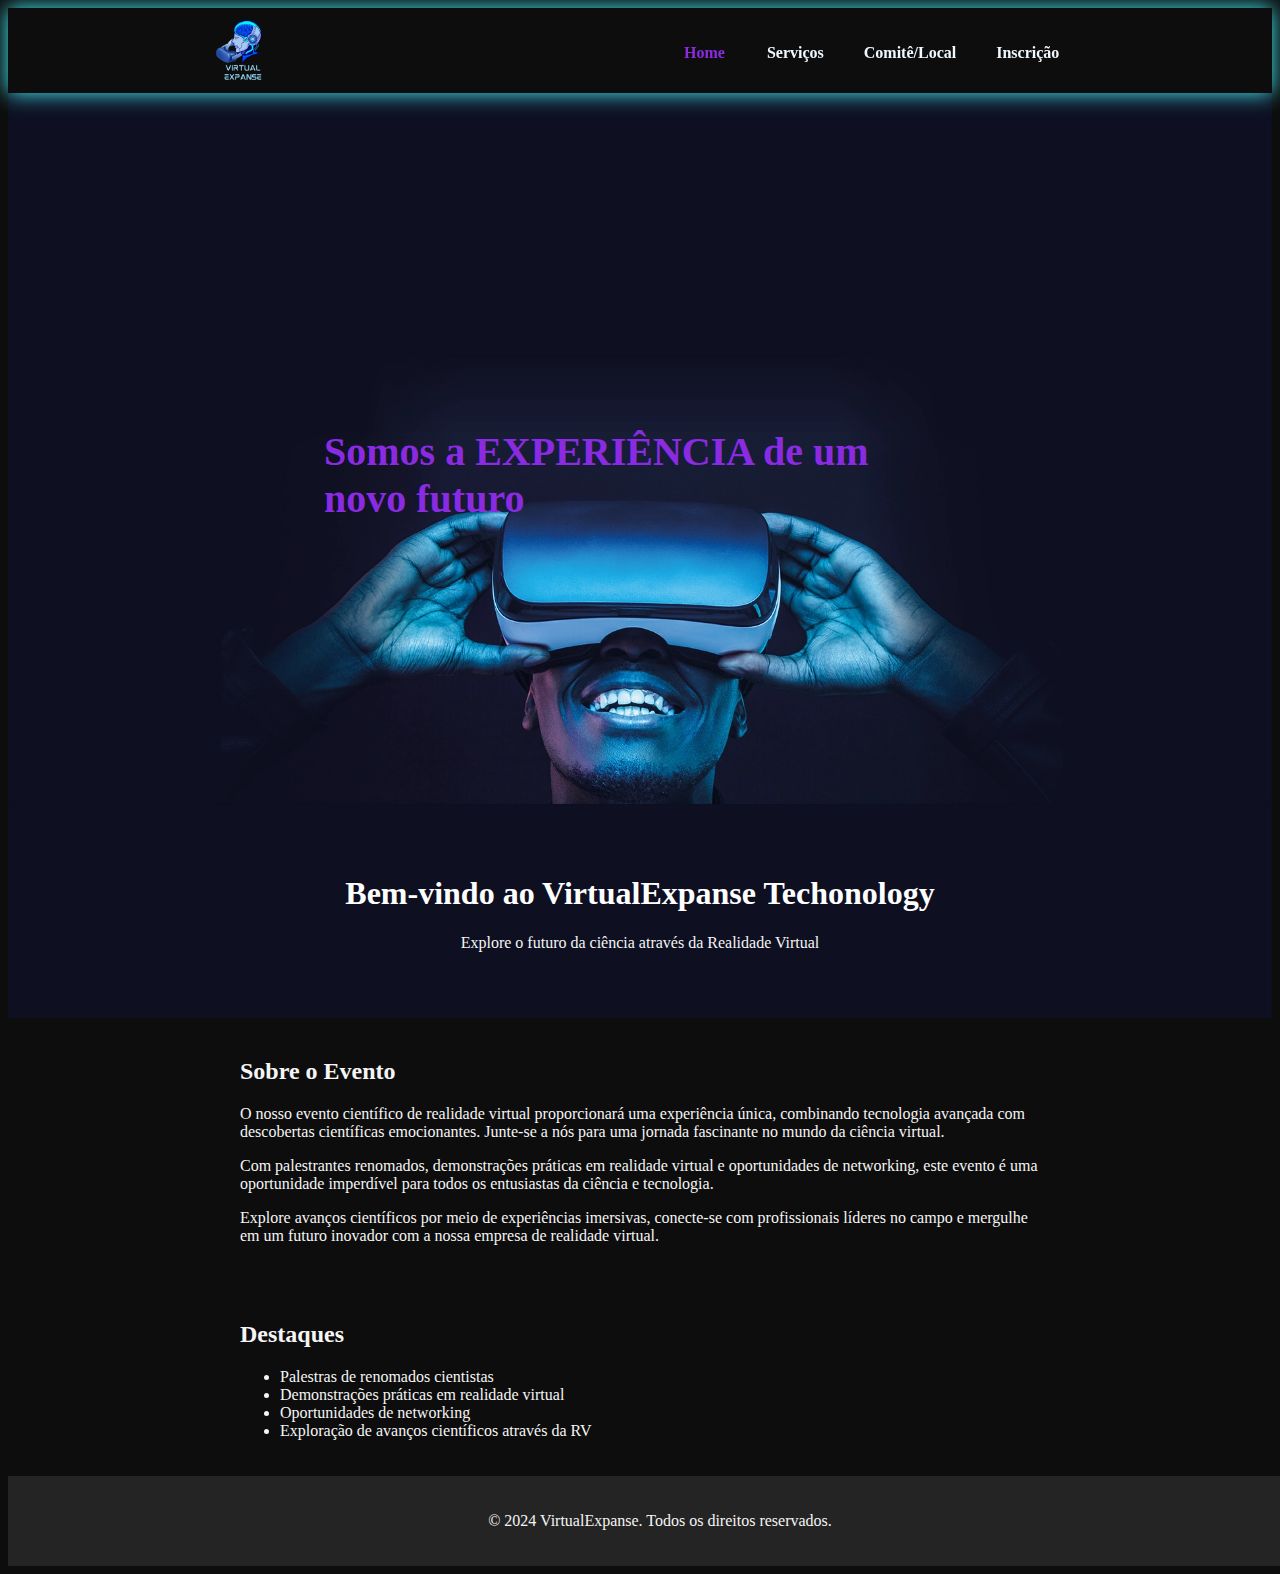
<file: index.html>
<!DOCTYPE html>
<html lang="en">

<head>
    <meta charset="UTF-8">
    <meta name="viewport" content="width=device-width, initial-scale=1.0">
    <title>Pagina Inicial</title>
    <link rel="stylesheet" href="style.css">
</head>

<body>

    <header>
        <a class="logo" href="index.html">
            <img src="imagens/virtualNOfundo.png" alt="logo do evento" width="80" height="80"></a>
        <nav>
            <ul>
                <li><a href="index.html" class="destacarPagina"> Home</a></li>
                <li><a href="servicos.html">Serviços</a></li>
                <li><a href="about.html">Comitê/Local</a></li>
                <li><a href="inscricao.html">Inscrição</a></li>

            </ul>
        </nav>

    </header>

    <div class="image-text-container">
        <img class="imagemCenter" src="imagens/vrOculos.png" alt="imagem Inicio">
        <h1 class="image-text" id="h1Imagem">Somos a EXPERIÊNCIA de um novo futuro</h1>

    </div>

    <section class="banner">
        <h1>Bem-vindo ao VirtualExpanse Techonology</h1>
        <p>Explore o futuro da ciência através da Realidade Virtual</p>
    </section>

    <section class="sobre">
        <h2>Sobre o Evento</h2>
        <p>O nosso evento científico de realidade virtual proporcionará uma experiência única, combinando tecnologia
            avançada com descobertas científicas emocionantes. Junte-se a nós para uma jornada fascinante no mundo da
            ciência virtual.</p>
        <p>Com palestrantes renomados, demonstrações práticas em realidade virtual e oportunidades de networking, este
            evento é uma oportunidade imperdível para todos os entusiastas da ciência e tecnologia.</p>
        <p>Explore avanços científicos por meio de experiências imersivas, conecte-se com profissionais líderes no campo
            e mergulhe em um futuro inovador com a nossa empresa de realidade virtual.</p>
    </section>

    <section class="destaques">
        <h2>Destaques</h2>
        <ul class="liHome">
            <li>Palestras de renomados cientistas</li>
            <li>Demonstrações práticas em realidade virtual</li>
            <li>Oportunidades de networking</li>
            <li>Exploração de avanços científicos através da RV</li>
        </ul>
    </section>

    <footer>
        <p>&copy; 2024 VirtualExpanse. Todos os direitos reservados.</p>
    </footer>





</body>

</html>
</file>
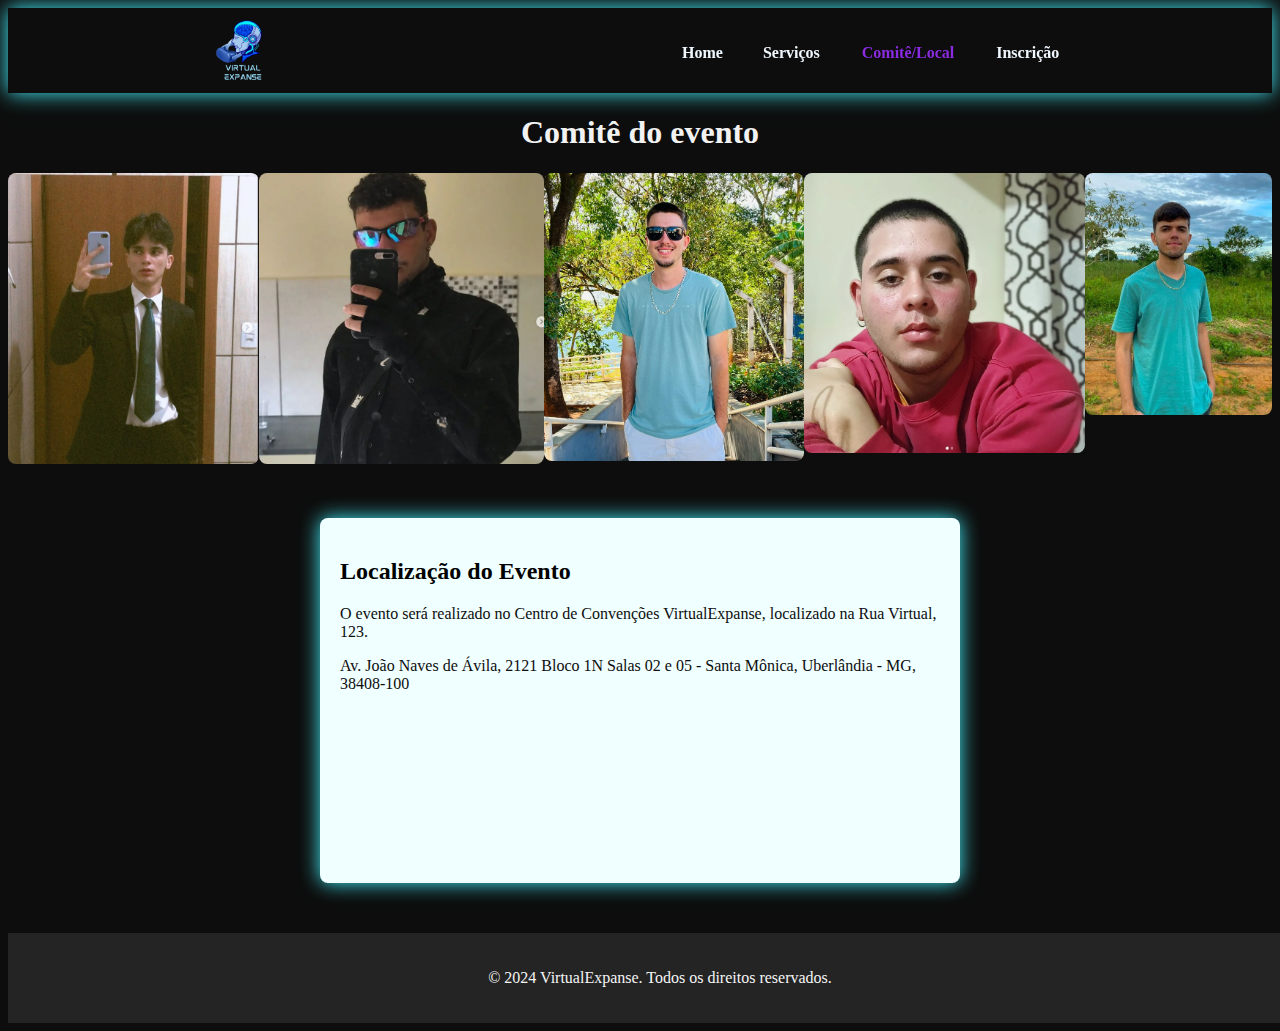
<file: about.html>
<!DOCTYPE html>
<html lang="en">

<head>
    <meta charset="UTF-8">
    <meta name="viewport" content="width=device-width, initial-scale=1.0">
    <title>Sobre nós</title>
    <link rel="stylesheet" href="style.css">
</head>

<body>
    <header>
        <a class="logo" href="index.html">
            <img src="imagens/virtualNOfundo.png" alt="logo do evento" width="80" height="80"></a>
        <nav>
            <ul>
                <li><a href="index.html"> Home</a></li>
                <li><a href="servicos.html">Serviços</a></li>
                <li><a href="about.html" class="destacarPagina">Comitê/Local</a></li>
                <li><a href="inscricao.html">Inscrição</a></li>

            </ul>
        </nav>

    </header>

    <h1 id="h1">Comitê do evento</h1>

    <section class="foto">
        <div class="card">
            <img src="imagens/Ima_Gabriel.png" alt="Gabriel Vitor" width="250">
            <div class="info">
                <p>Gabriel Vitor</p>
                <p>UFMG</p>
                <p>Pesquisador VR</p>
            </div>
        </div>

        <div class="card">
            <img src="imagens/Ima_João.png" alt="João Pedro" width="250">
            <div class="info">
                <p>João Pedro</p>
                <p>USP</p>
                <p> Pesquisador e criador de espaços virtuais</p>
            </div>
        </div>
        <div class="card">
            <img src="imagens/Ima_Matheus.png" alt="Matheus Palmieri" width="250">
            <div class="info">
                <p>Matheus Palmieri</p>
                <p>UNESP</p>
                <p>Pesquisador sobre saude em VR</p>
            </div>
        </div>

        <div class="card">
            <img src="imagens/Ima_Pedrão.png" alt="Pedro Rosseto" width="250">
            <div class="info">
                <p>Pedro Rosseto</p>
                <p>USP</p>
                <p>Pesquisador do VR em Educação</p>
            </div>
        </div>
        <div class="card">
            <img src="imagens/Ima_Pedro.png" alt="Pedro Paulo" width="260">
            <div class="info">
                <p>Pedro Paulo</p>
                <p>UFV</p>
                <p>Pesquisador da SAUDE em VR</p>
            </div>
        </div>

    </section>

    <section class="container">
        <h2>Localização do Evento</h2>
        <p class="pINscricao">O evento será realizado no Centro de Convenções VirtualExpanse, localizado na Rua Virtual,
            123.</p>
        <p class="pINscricao">Av. João Naves de Ávila, 2121 Bloco 1N Salas 02 e 05 - Santa Mônica, Uberlândia - MG, 38408-100</p>

        <iframe
            src="https://www.google.com/maps/embed?pb=!1m18!1m12!1m3!1d3774.274883445758!2d-48.2617217891585!3d-18.91922320755718!2m3!1f0!2f0!3f0!3m2!1i1024!2i768!4f13.1!3m3!1m2!1s0x94a445b55d53092f%3A0x2704333d3b0c784e!2sGrupo%20de%20Realidade%20Virtual%20e%20Aumentada%20(GRVA%20-%20UFU)!5e0!3m2!1spt-BR!2sbr!4v1709599044109!5m2!1spt-BR!2sbr"
            width="300" height="150" style="border:0;" allowfullscreen="" loading="lazy"
            referrerpolicy="no-referrer-when-downgrade"></iframe>
    </section>




    <footer>
        <p>&copy; 2024 VirtualExpanse. Todos os direitos reservados.</p>
    </footer>

</body>

</html>
</file>
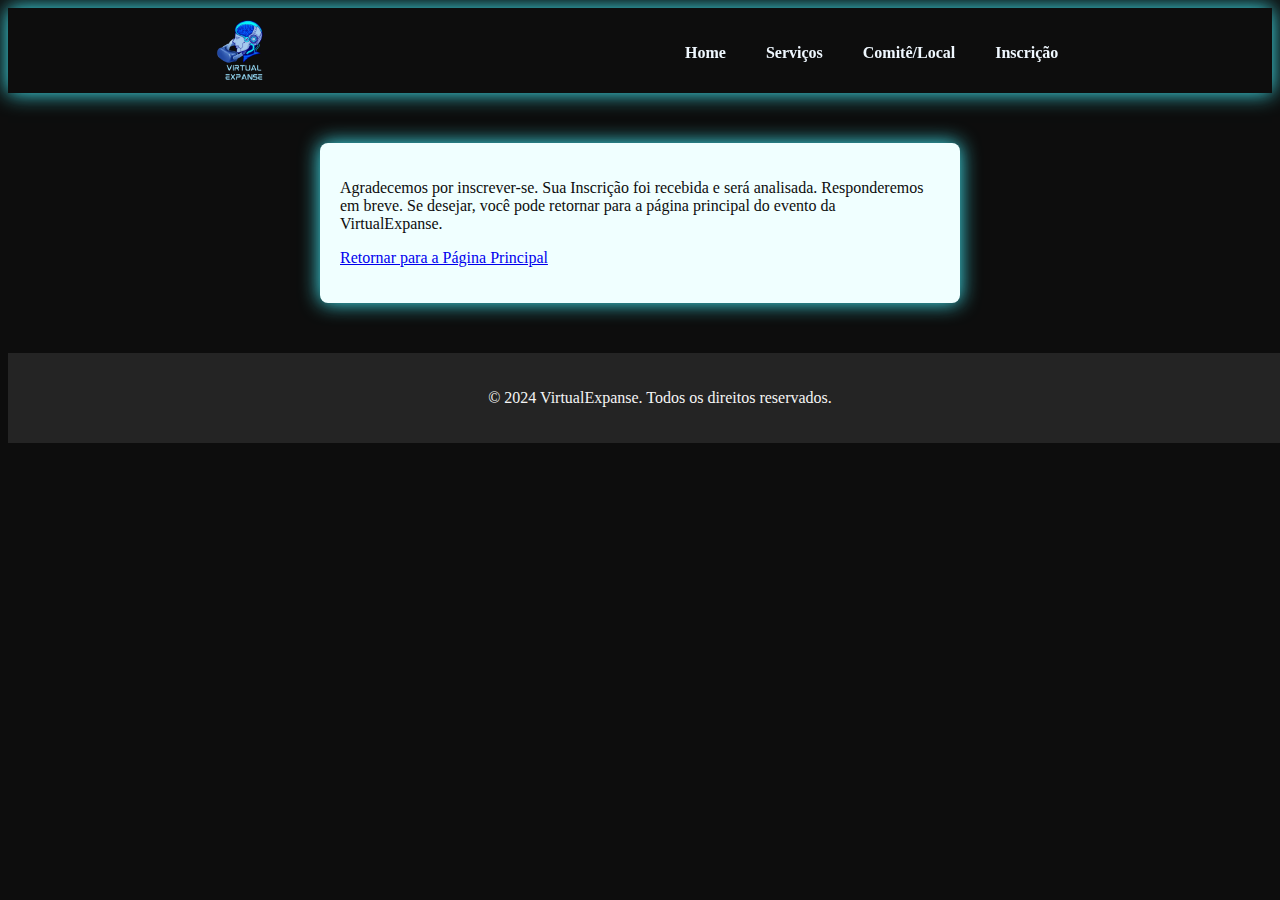
<file: agradecimento.html>
<!DOCTYPE html>
<html lang="en">
<head>
    <meta charset="UTF-8">
    <meta name="viewport" content="width=device-width, initial-scale=1.0">
    <title>Agradecimento</title>
    <link rel="stylesheet" href="style.css">
</head>
<body>
    <header>
        <a class="logo" href="index.html">
            <img src="imagens/virtualNOfundo.png" alt="logo do evento" width="80" height="80"></a>
        <nav>
            <ul>
                <li><a href="index.html">Home</a></li>
                <li><a href="servicos.html">Serviços</a></li>
                <li><a href="about.html">Comitê/Local</a></li>
                <li><a href="inscricao.html">Inscrição</a></li>
            </ul>
        </nav>
    </header>
    
       
    <div class="container">
        <p class="pINscricao">
            Agradecemos por inscrever-se. Sua Inscrição foi recebida e será analisada.
            Responderemos em breve. Se desejar, você pode retornar para a página principal do evento da VirtualExpanse.
        </p>
        <p>
            <a href="Home.html">Retornar para a Página Principal</a>
        </p>
    </div>
    <p></p>
    





    <footer>
        <p>&copy; 2024 VirtualExpanse. Todos os direitos reservados.</p>
    </footer>
       
   
</body>
</html>
</file>
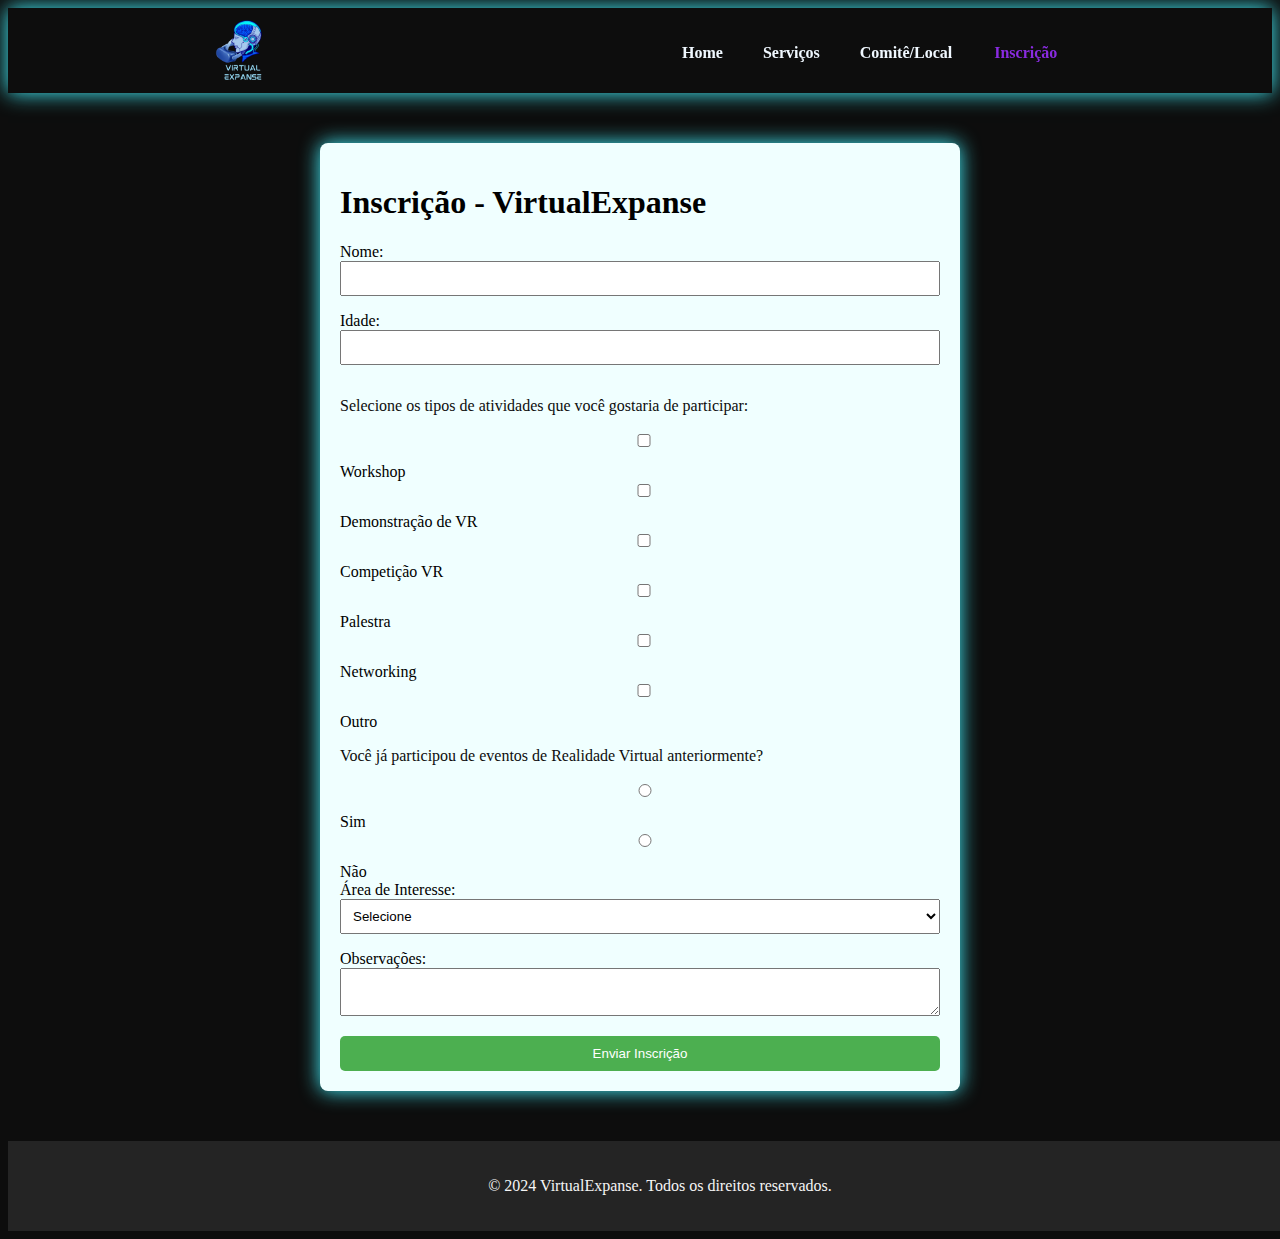
<file: inscricao.html>
<!DOCTYPE html>
<html lang="en">
<head>
    <meta charset="UTF-8">
    <meta name="viewport" content="width=device-width, initial-scale=1.0">
    <title>Inscrição</title>
    <link rel="stylesheet" href="style.css">
</head>
<body>
    <header>
        <a class="logo" href="index.html">
            <img src="imagens/virtualNOfundo.png" alt="logo do evento" width="80" height="80"></a>
        <nav>
            <ul>
                <li><a href="index.html">Home</a></li>
                <li><a href="servicos.html">Serviços</a></li>
                <li><a href="about.html">Comitê/Local</a></li>
                <li><a href="inscricao.html" class="destacarPagina">Inscrição</a></li>
            </ul>
        </nav>
    </header>

    <section>
        <div class="container">
            <form action="agradecimento.html" method="post">
                <h1>Inscrição - VirtualExpanse</h1>
    
                <div>
                    <label for="nome">Nome:</label>
                    <input type="text" id="nome" name="nome" required>
                </div>
    
                <div>
                    <label for="idade">Idade:</label>
                    <input type="number" id="idade" name="idade" required>
                </div>
    
                <div >
                    <p class="pINscricao">Selecione os tipos de atividades que você gostaria de participar:</p>
                    <div>
                        <input type="checkbox" id="workshop" name="atividades[]" value="workshop">
                        <label for="workshop">Workshop</label>
                    </div>
                    <div>
                        <input type="checkbox" id="demo" name="atividades[]" value="demo">
                        <label for="demo">Demonstração de VR</label>
                    </div>
                    <div>
                        <input type="checkbox" id="competicao" name="atividades[]" value="competicao">
                        <label for="competicao">Competição VR</label>
                    </div>
                    <div>
                        <input type="checkbox" id="palestra" name="atividades[]" value="palestra">
                        <label for="palestra">Palestra</label>
                    </div>
                    <div>
                        <input type="checkbox" id="networking" name="atividades[]" value="networking">
                        <label for="networking">Networking</label>
                    </div>
                    <div>
                        <input type="checkbox" id="outro" name="atividades[]" value="outro">
                        <label for="outro">Outro</label>
                    </div>
                </div>

    
                <div>
                    <p class="pINscricao">Você já participou de eventos de Realidade Virtual anteriormente?</p>
                    <div >
                        <div>
                            <input type="radio" id="sim" name="experiencia" value="sim" required>
                            <label for="sim">Sim</label>
                        </div>
                        <div>
                            <input type="radio" id="nao" name="experiencia" value="nao" required>
                            <label for="nao">Não</label>
                        </div>
                    </div>
                </div>
    
                <div>
                    <label for="area-interesse">Área de Interesse:</label>
                    <select id="area-interesse" name="area-interesse" required>
                        <option value="" disabled selected>Selecione</option>
                        <option value="desenvolvimento">Desenvolvimento</option>
                        <option value="design">Design</option>
                        <option value="entretenimento">Entretenimento</option>
                        <option value="educacao">Educação</option>
                    </select>
                </div>
    
                <div>
                    <label for="observacoes">Observações:</label>
                    <textarea id="observacoes" name="observacoes"></textarea>
                </div>
    
                <button type="submit">Enviar Inscrição</button>
            </form>
        </div>        
    </section>
    <footer>
        <p>&copy; 2024 VirtualExpanse. Todos os direitos reservados.</p>
    </footer>
</body>
</html>
</file>
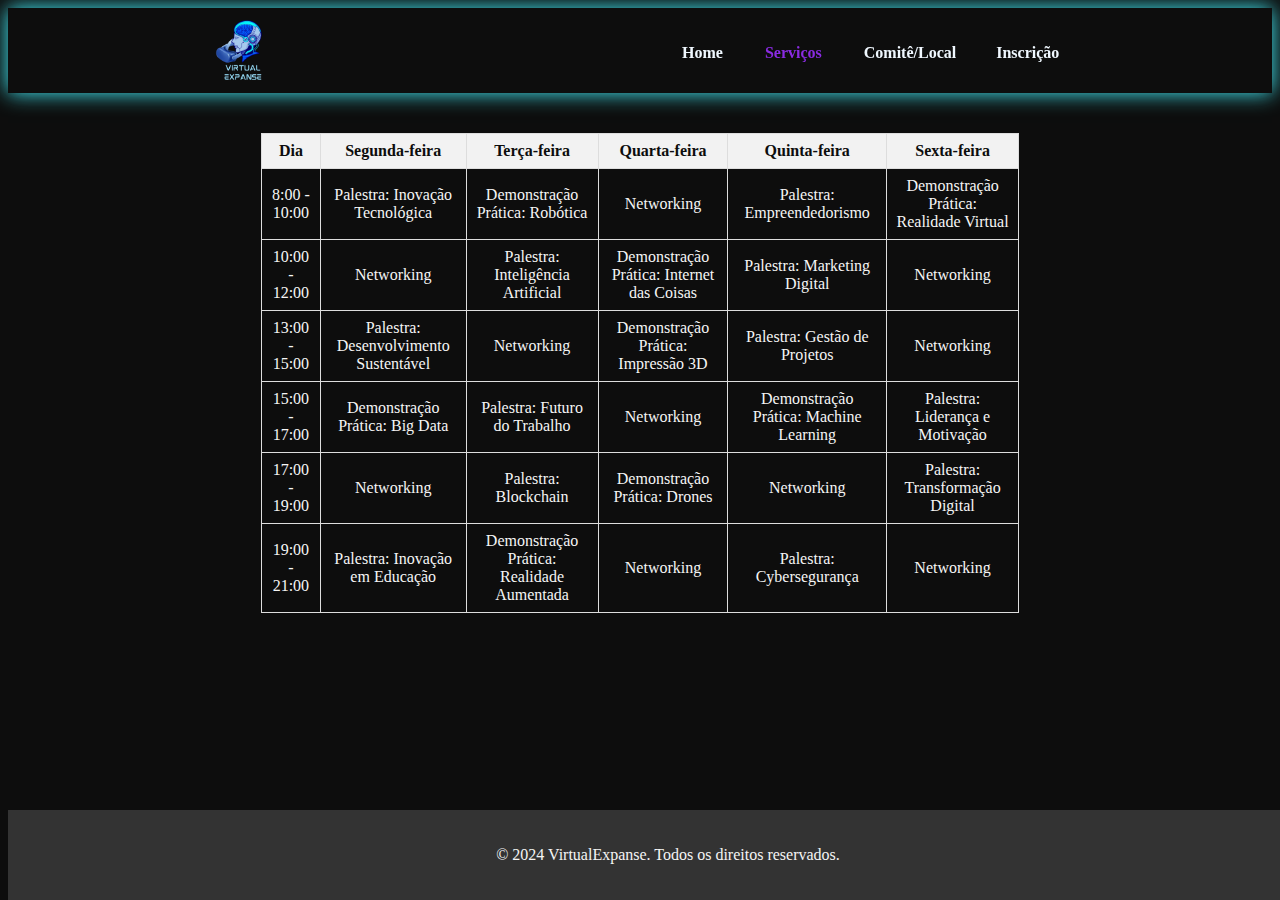
<file: servicos.html>
<!DOCTYPE html>
<html lang="en">
<head>
    <meta charset="UTF-8">
    <meta name="viewport" content="width=device-width, initial-scale=1.0">
    <title>Serviços</title>
    <link rel="stylesheet" href="style.css">
</head>
<body>
    <header>
        <a class="logo" href="index.html">
            <img src="imagens/virtualNOfundo.png" alt="logo do evento" width="80" height="80"></a>
        <nav>
            <ul>
                <li><a href="index.html"> Home</a></li>
                <li><a href="servicos.html" class="destacarPagina">Serviços</a></li>
                <li><a href="about.html">Comitê/Local</a></li>
                <li><a href="inscricao.html">Inscrição</a></li>

            </ul>
        </nav>

    </header>

    <table>
        <tr>
          <th>Dia</th>
          <th>Segunda-feira</th>
          <th>Terça-feira</th>
          <th>Quarta-feira</th>
          <th>Quinta-feira</th>
          <th>Sexta-feira</th>
        </tr>
        <tr>
          <td>8:00 - 10:00</td>
          <td>Palestra: Inovação Tecnológica</td>
          <td>Demonstração Prática: Robótica</td>
          <td>Networking</td>
          <td>Palestra: Empreendedorismo</td>
          <td>Demonstração Prática: Realidade Virtual</td>
        </tr>
        <tr>
          <td>10:00 - 12:00</td>
          <td>Networking</td>
          <td>Palestra: Inteligência Artificial</td>
          <td>Demonstração Prática: Internet das Coisas</td>
          <td>Palestra: Marketing Digital</td>
          <td>Networking</td>
        </tr>
        <tr>
          <td>13:00 - 15:00</td>
          <td>Palestra: Desenvolvimento Sustentável</td>
          <td>Networking</td>
          <td>Demonstração Prática: Impressão 3D</td>
          <td>Palestra: Gestão de Projetos</td>
          <td>Networking</td>
        </tr>
        <tr>
          <td>15:00 - 17:00</td>
          <td>Demonstração Prática: Big Data</td>
          <td>Palestra: Futuro do Trabalho</td>
          <td>Networking</td>
          <td>Demonstração Prática: Machine Learning</td>
          <td>Palestra: Liderança e Motivação</td>
        </tr>
        <tr>
          <td>17:00 - 19:00</td>
          <td>Networking</td>
          <td>Palestra: Blockchain</td>
          <td>Demonstração Prática: Drones</td>
          <td>Networking</td>
          <td>Palestra: Transformação Digital</td>
        </tr>
        <tr>
          <td>19:00 - 21:00</td>
          <td>Palestra: Inovação em Educação</td>
          <td>Demonstração Prática: Realidade Aumentada</td>
          <td>Networking</td>
          <td>Palestra: Cybersegurança</td>
          <td>Networking</td>
        </tr>
      </table>




      <footer class="footer">
        <p>&copy; 2024 VirtualExpanse. Todos os direitos reservados.</p>
    </footer>
    
</body>
</html>
</file>
<file: style.css>
header{
    width: 100%;
    height: 5rem;
    position: sticky;
    top: 0;
    left: 0;
    right: 0;
    display: flex;
    justify-content: space-around;
    align-items: center;
    box-shadow: 0 0 20px #45f3ff;
    padding-top: 5px;
    z-index: 1000;
   

}
footer {
    text-align: center;
    padding: 20px;
    background-color: #242424;
    color: #fff;
    position: relative;
    bottom: 0;
    width: 100%;
    margin: auto;   

}
#h1{
    text-align: center;
    color: #f2f2f2;
}


#h1Imagem{
    font-size: 40px;
    color:blueviolet;    
}
.image-text-container {
    position: relative; 
    display: flex; 
    justify-content: center; 
    align-items: center; 
  }
  
  .imagemCenter {
    width: 100%; 
    height: auto; 
  }
  
  .image-text {
    position: absolute; 
    top: 50%; 
    left: 50%; 
    transform: translate(-50%, -50%); 
    color: white; 
    font-size: 20px; 
    text-align:left; 
  }

body{
    height: 100%;
    background-color: #0d0d0d;
   
}
.centralizar {
    text-align: center;
    padding: 20px;
    background-color: #1a1a1a;
    color: white;
    border-radius: 8px;
    box-shadow: 0 0 20px #45f3ff;
    margin-top: 20px;
}
ul a{
 margin-left: 1rem;
 transition: 1s;

}
ul a:hover{
    font-size: 1.5rem;
    color:blueviolet;

}

header nav ul {
    list-style: none;
    padding: 0;
    margin: 0;
    text-align: center;

}
header nav ul li {
    
    display: inline-block;
    margin-right: 20px;
    
}

    

.logo{
    font-size: 2rem;
    border-radius: 50%;
}
header nav a {
    text-decoration: none;
    color: aliceblue;    
    font-weight: bold;
    font-size: 16px;
    transition: background-color 1s, color 1s;
    
}


header nav a.destacarPagina {
    color:blueviolet;
    font-weight: bold;
    padding: 2px;
}




.banner {
    text-align: center;
    padding: 50px;
    background-image: url('imagens/vrOculos.png');
    background-size: cover;
    color: #fff;
}

.sobre, .destaques {
    max-width: 800px;
    margin: 0 auto; 
    padding: 20px;
}

.sobre h2, .destaques h2 {
    color: whitesmoke;
    
}


p,.liHome{
    color: whitesmoke;
}



/*------*/
.container {
    max-width: 600px;
    margin: 50px auto;
    padding: 20px;
    background-color:azure;
    border-radius: 8px;
    box-shadow: 0 0 20px #45f3ff;
}

form {
    display: flex;
    flex-direction: column;
}

label {
    margin-bottom: 8px;
}

input,
select,
textarea {
    width: 100%;
    padding: 8px;
    margin-bottom: 16px;
    box-sizing: border-box;
}

button {
    background-color: #4caf50;
    color: #fff;
    padding: 10px;
    border: none;
    border-radius: 5px;
    cursor: pointer;
}

button:hover {
    background-color: #45a049;
}

input[type="checkbox"]:checked + label,
input[type="radio"]:checked + label {
    font-weight: bold;
}
.pINscricao{
    color: #0d0d0d;
}
table {
    border-collapse: collapse;
    width: 60%;
    margin: 40px auto;
}
th, td {
    border: 1px solid #ddd;
    padding: 8px;
    text-align: center;
    
}
th {
    background-color: #f2f2f2;
    color: #0d0d0d;
}
tr{
    color: whitesmoke;
}

.foto{
    list-style: none;
    display: flex;
    justify-content: space-around;
    right: 50%;
}
/* about page*/
.foto {
    display: flex;
    justify-content: space-around;
    list-style: none;
    padding: 0;
}

.card {
    position: relative;
    cursor: pointer;
    transition: transform 0.3s ease-in-out;
}

.card:hover {
    transform: scale(1.05);
}

.card img {
    width: 100%;
    height: auto;
    border-radius: 8px;
}

.info {
    position: absolute;
    bottom: 0;
    left: 0;
    right: 0;
    background-color: rgba(0, 0, 0, 0.7);
    color: white;
    padding: 10px;
    text-align: center;
    border-bottom-left-radius: 8px;
    border-bottom-right-radius: 8px;
    opacity: 0;
    transition: opacity 0.3s ease-in-out;
}

.card:hover .info {
    opacity: 1;
}
@media(max-width:900px){
    ul a:hover{
        color:blueviolet;
    
    }
    header{
        padding: 0;
    }
    td,tr,th{
        padding: 0;
        margin: 0;
        font-size: 1rem;
    }

}
.footer {
    background-color: #333;
    color: #fff;
    padding: 20px;
    text-align: center;
    margin-top: auto; 
    bottom: 0;
    width: 100%;
    position: absolute;
}
</file>
